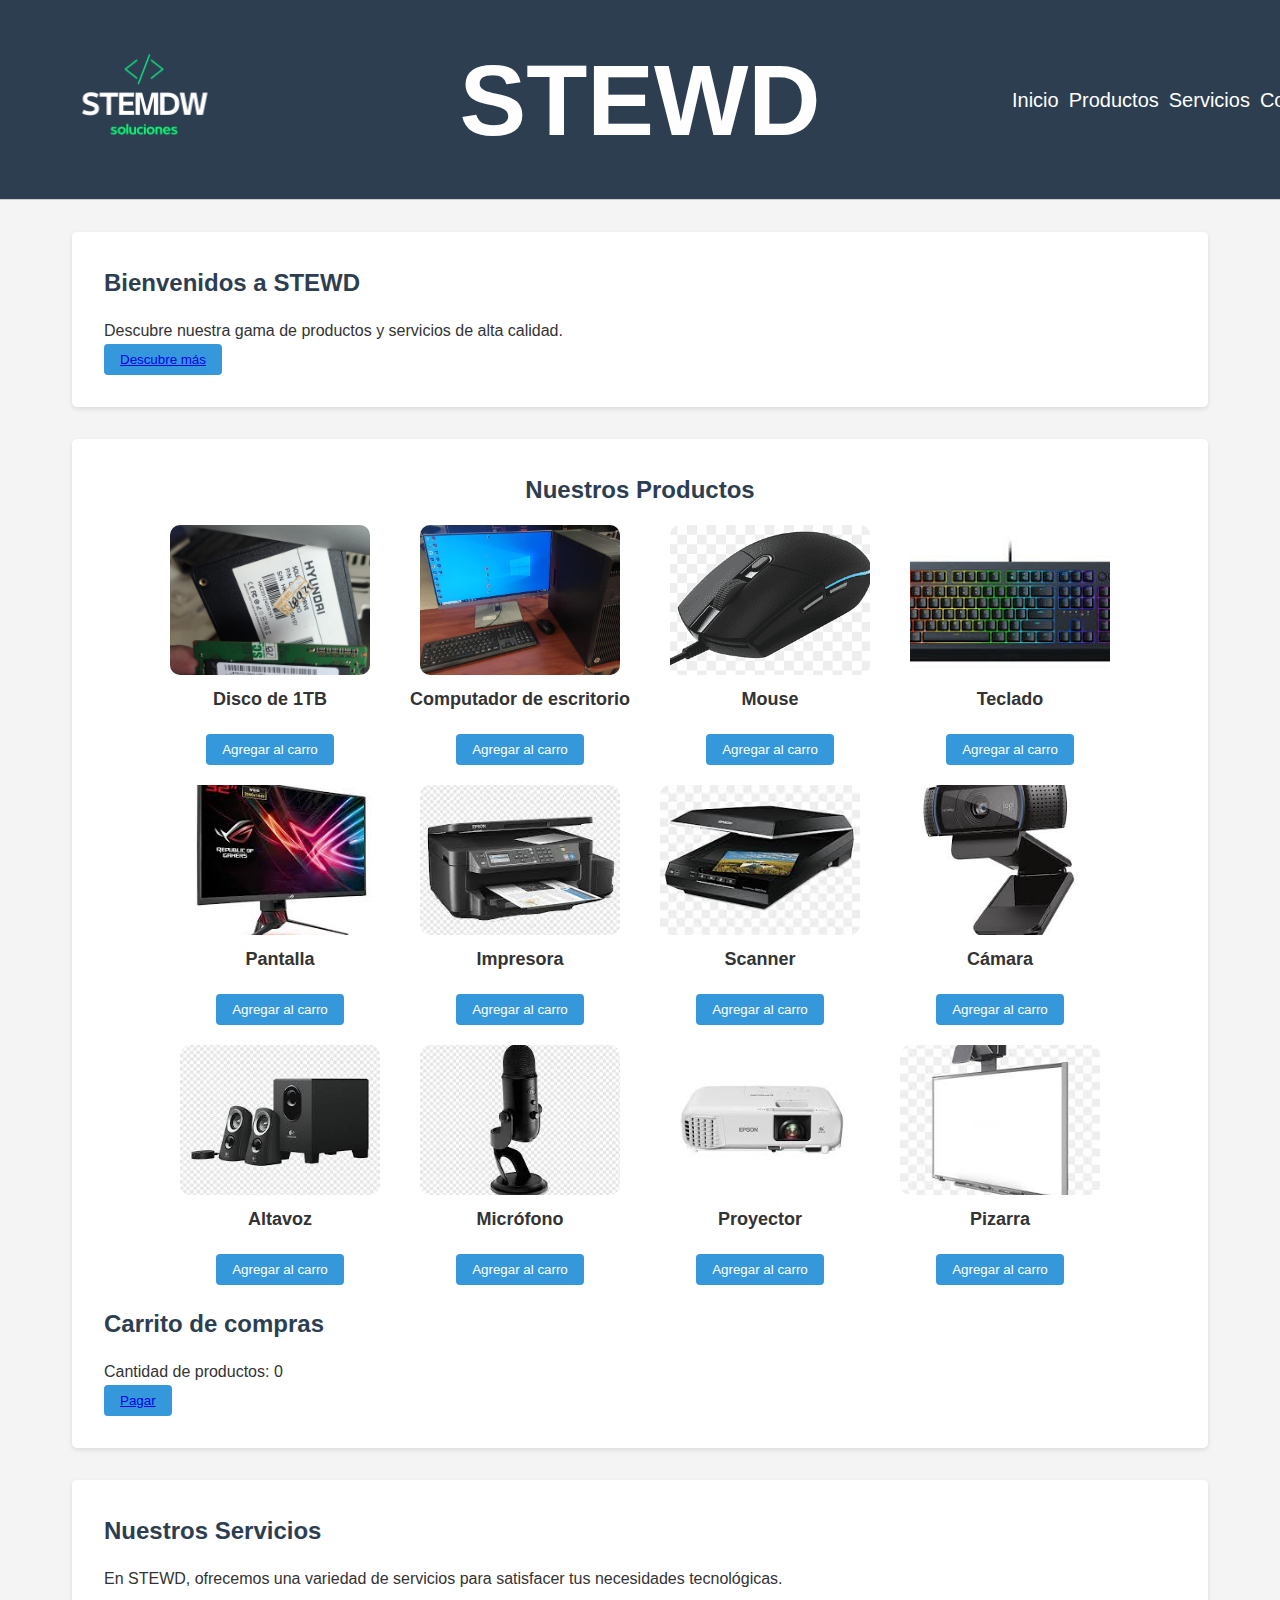
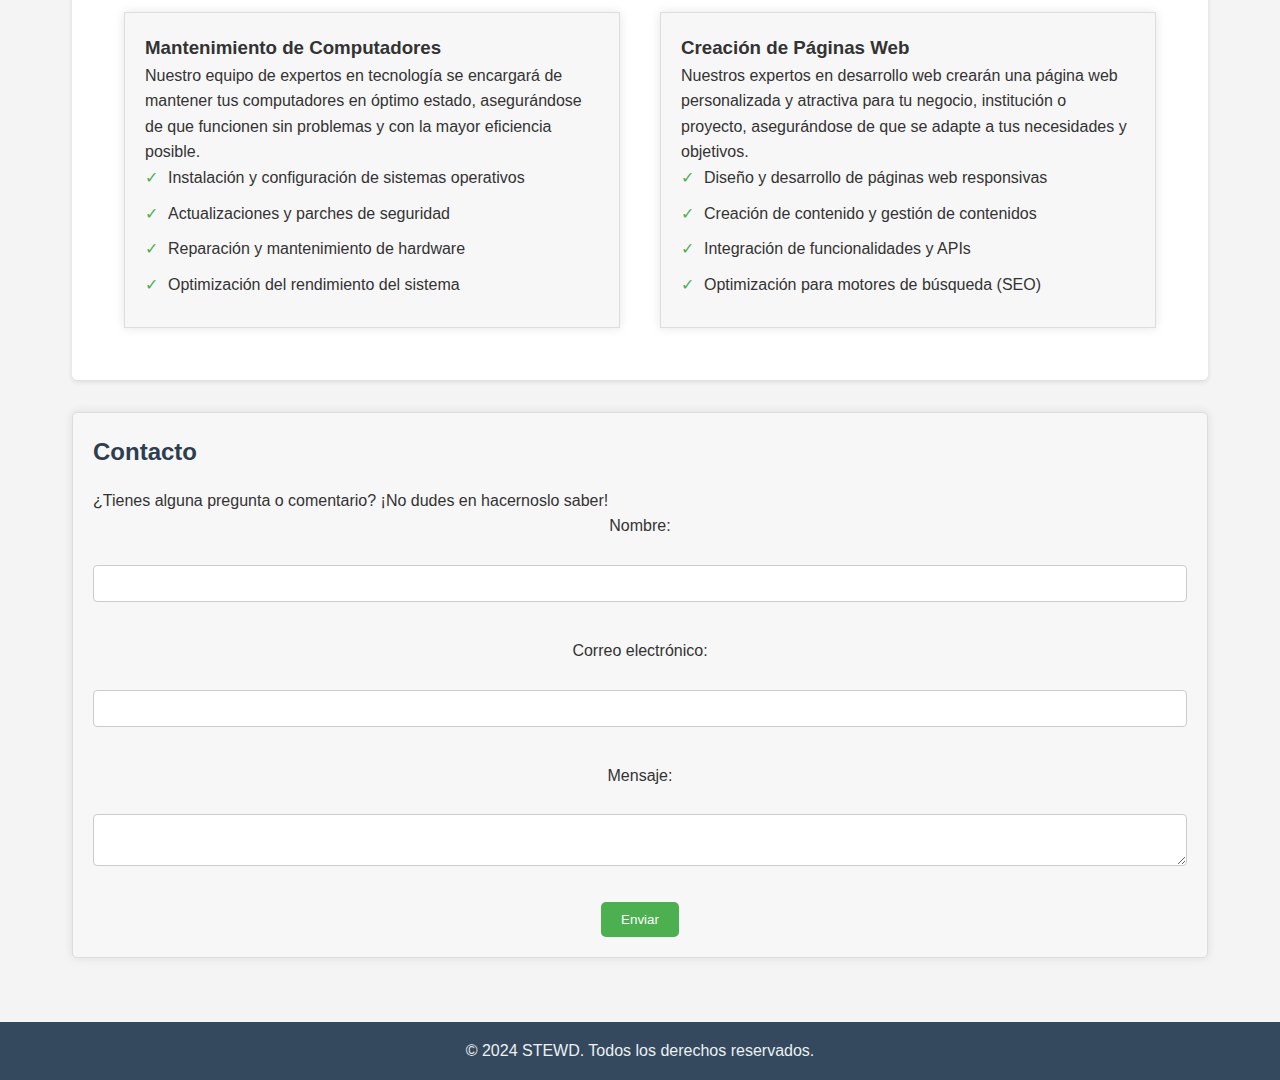
<file: index.html>
<!DOCTYPE html>
<html lang="es">
<head>
    <meta charset="UTF-8">
    <meta name="viewport" content="width=device-width, initial-scale=1.0">
    <title>Proyecto</title>
    <link rel="stylesheet" href="style.css">
    

</head>
<body>
    <header>
        <div class="logo-container">
          <img src="Imagenes/logo.png" alt="logo.png" class="logo">
        </div>
        <h1 class="titulo">STEWD</h1>
        <nav>
          <ul>
            <li><a href="#inicio">Inicio</a></li>
            <li><a href="#productos">Productos</a></li>
            <li><a href="#servicios">Servicios</a></li>
            <li><a href="#contacto">Contacto</a></li>
          </ul>
        </nav>
      </header>

    <main>
        <section id="inicio">
            <h2>Bienvenidos a STEWD</h2>
            <p>Descubre nuestra gama de productos y servicios de alta calidad.</p>
            
            <button><a href="mision.html">Descubre más</a></button>

        </section>

        <section id="productos">
            <div class="Cuadricula">
                <h2>Nuestros Productos</h2>
                <div class="row">
                    <div class="column">
                        <img src="Imagenes/Disco_2.png" a lt="Disco_2" width="200">
                        <p>Disco de 1TB</p>
                        <button class="agg_carrito" >Agregar al carro </button> 
                    </div>
                    <div class="column">
                        <img src="Imagenes/Computador_1.png" alt="Computador" width="200px">
                        <p>Computador de escritorio</p>
                        <button class="agg_carrito" >Agregar al carro </button> 
                    </div>
                    <div class="column">
                        <img src="Imagenes/mouse.png" alt="mouse" width="200px">
                        <p>Mouse</p>
                        <button class="agg_carrito" >Agregar al carro </button> 
                    </div>
                    <div class="column">
                        <img src="Imagenes/teclado.png" alt="teclado" width="200px">
                        <p>Teclado</p>
                        <button class="agg_carrito" >Agregar al carro </button> 
                    </div>
                </div>
                <div class="row">
                    <div class="column">
                        <img src="Imagenes/pantalla.png" alt="pantalla" width="200px">
                        <p>Pantalla</p>
                        <button class="agg_carrito" >Agregar al carro </button> 
                    </div>
                    <div class="column">
                        <img src="Imagenes/impresora.png" alt="impresora" width="200px">
                        <p>Impresora</p>
                        <button class="agg_carrito" >Agregar al carro </button> 
                    </div>
                    <div class="column">
                        <img src="Imagenes/scanner.png" alt="scanner" width="200px">
                        <p>Scanner</p>
                        <button class="agg_carrito" >Agregar al carro </button> 
                    </div>
                    <div class="column">
                        <img src="Imagenes/cámara.png" alt="cámara" width="200px">
                        <p>Cámara</p>
                        <button class="agg_carrito" >Agregar al carro </button> 
                    </div>
                </div>
                <div class="row">
                    <div class="column">
                        <img src="Imagenes/altavoz.png" alt="altavoz" width="200px">
                        <p>Altavoz</p>
                        <button class="agg_carrito" >Agregar al carro </button> 
                    </div>
                    <div class="column">
                        <img src="Imagenes/micrófono.png" alt="micrófono" width="200px">
                        <p>Micrófono</p>
                        <button class="agg_carrito" >Agregar al carro </button> 
                    </div>
                    <div class="column">
                        <img src="Imagenes/proyector.png" alt="proyector" width="200px">
                        <p>Proyector</p>
                        <button class="agg_carrito" >Agregar al carro </button> 
                    </div>
                    <div class="column">
                        <img src="Imagenes/pizarra.png" alt="pizarra" width="200px">
                        <p>Pizarra</p>
                        <button class="agg_carrito" >Agregar al carro </button> 
                    </div>
                </div>
            </div>


            <div class="carrito">
                <h2>Carrito de compras</h2>
                <ul id="carrito-lista">
                  <!-- Aquí se mostrarán los productos agregados -->
                </ul>
                <p id="carrito-cantidad">Cantidad de productos: 0</p>
                <button id ="pagar"><a href="tienda.html">Pagar</a></button>

              </div>
            </section>   
        </section>

        <section id="servicios">
            <h2>Nuestros Servicios</h2>
            <p>En STEWD, ofrecemos una variedad de servicios para satisfacer tus necesidades tecnológicas.</p>
            <div class="servicios-grid">
                <div class="servicio">
                    <i class="fas fa-laptop"></i>
                    <h3>Mantenimiento de Computadores</h3>
                    <p>Nuestro equipo de expertos en tecnología se encargará de mantener tus computadores en óptimo estado, asegurándose de que funcionen sin problemas y con la mayor eficiencia posible.</p>
                    <ul>
                        <li>Instalación y configuración de sistemas operativos</li>
                        <li>Actualizaciones y parches de seguridad</li>
                        <li>Reparación y mantenimiento de hardware</li>
                        <li>Optimización del rendimiento del sistema</li>
                    </ul>
                </div>
                <div class="servicio">
                    <i class="fas fa-globe"></i>
                    <h3>Creación de Páginas Web</h3>
                    <p>Nuestros expertos en desarrollo web crearán una página web personalizada y atractiva para tu negocio, institución o proyecto, asegurándose de que se adapte a tus necesidades y objetivos.</p>
                    <ul>
                        <li>Diseño y desarrollo de páginas web responsivas</li>
                        <li>Creación de contenido y gestión de contenidos</li>
                        <li>Integración de funcionalidades y APIs</li>
                        <li>Optimización para motores de búsqueda (SEO)</li>
                    </ul>
                </div>
            </div>
        </section>

        <section id="contacto">
            <h2>Contacto</h2>
            <p>¿Tienes alguna pregunta o comentario? ¡No dudes en hacernoslo saber!</p>
            <form id="formulario-contacto" action="base_datos/conexion.php" method="post">
                <label for="nombre">Nombre:</label>
                <input type="text" id="nombre" name="nombre" required>
            
                <label for="email">Correo electrónico:</label>
                <input type="email" id="email" name="email" required>
            
                <label for="mensaje">Mensaje:</label>
                <textarea id="mensaje" name="mensaje" required></textarea>
            
                <button type="submit">Enviar</button>
            </form>
        </section>
    </main>

    <footer>
        <p>&copy; 2024 STEWD. Todos los derechos reservados.</p>
    </footer>

    <script>
        
        // Aquí ira el código JavaScript 
/*
        // Seleccionamos el formulario
const formulario = document.getElementById('formulario-contacto');

// Agregamos un evento al formulario
formulario.addEventListener('submit', (e) => {
  // Prevenimos que el formulario se envíe automáticamente
  e.preventDefault();

  // Seleccionamos los campos del formulario
  const nombre = document.getElementById('nombre');
  const email = document.getElementById('email');
  const mensaje = document.getElementById('mensaje');

  // Valida los campos
  if (nombre.value.trim() === '') {
    alert('Por favor, ingresa tu nombre');
    nombre.focus();
    return;
  }

  if (email.value.trim() === '') {
    alert('Por favor, ingresa tu correo electrónico');
    email.focus();
    return;
  }

  if (!email.value.match(/^[a-zA-Z0-9._%+-]+@[a-zA-Z0-9.-]+\.[a-zA-Z]{2,}$/)) {
    alert('Por favor, ingresa un correo electrónico válido');
    email.focus();
    return;
  }

  if (mensaje.value.trim() === '') {
    alert('Por favor, ingresa un mensaje');
    mensaje.focus();
    return;
  }

  // enviamos el formulario
  formulario.submit();
});

*/

  //CODIGO PARA CARRITO

const carrito = document.getElementById('carrito-lista');
  const carritoCantidad = document.getElementById('carrito-cantidad');
  let productosEnCarrito = [];

  // Agregar producto al carrito
  document.querySelectorAll('.agg_carrito').forEach(button => {
    button.addEventListener('click', () => {
      const producto = button.parentNode;
      const productoNombre = producto.querySelector('p').textContent;
      const productoImagen = producto.querySelector('img').src;
      const productoPrecio = 10000; // precio del producto

      // Agregar producto al carrito
      productosEnCarrito.push({
        nombre: productoNombre,
        imagen: productoImagen,
        precio: productoPrecio,
        cantidad: 1
      });

      // Actualizar carrito
      actualizarCarrito();
    });
  });

  // Actualizar carrito
  function actualizarCarrito() {
    carrito.innerHTML = '';
    productosEnCarrito.forEach(producto => {
      const listItem = document.createElement('li');
      listItem.textContent = `${producto.nombre} x ${producto.cantidad}`;
      carrito.appendChild(listItem);
    });
    carritoCantidad.textContent = `Cantidad de productos: ${productosEnCarrito.length}`;
  }

  // Eliminar producto del carrito
  carrito.addEventListener('click', event => {
    if (event.target.tagName === 'BUTTON' && event.target.textContent === 'Eliminar') {
      const productoIndex = productosEnCarrito.findIndex(producto => producto.nombre === event.target.parentNode.textContent);
      productosEnCarrito.splice(productoIndex, 1);
      actualizarCarrito();
    }
  });

  // Checkout
  document.getElementById('pagar').addEventListener('click', () => {
    
    // Proceder a la pantalla de pago
  });


    </script>
</body>
</html>
</file>
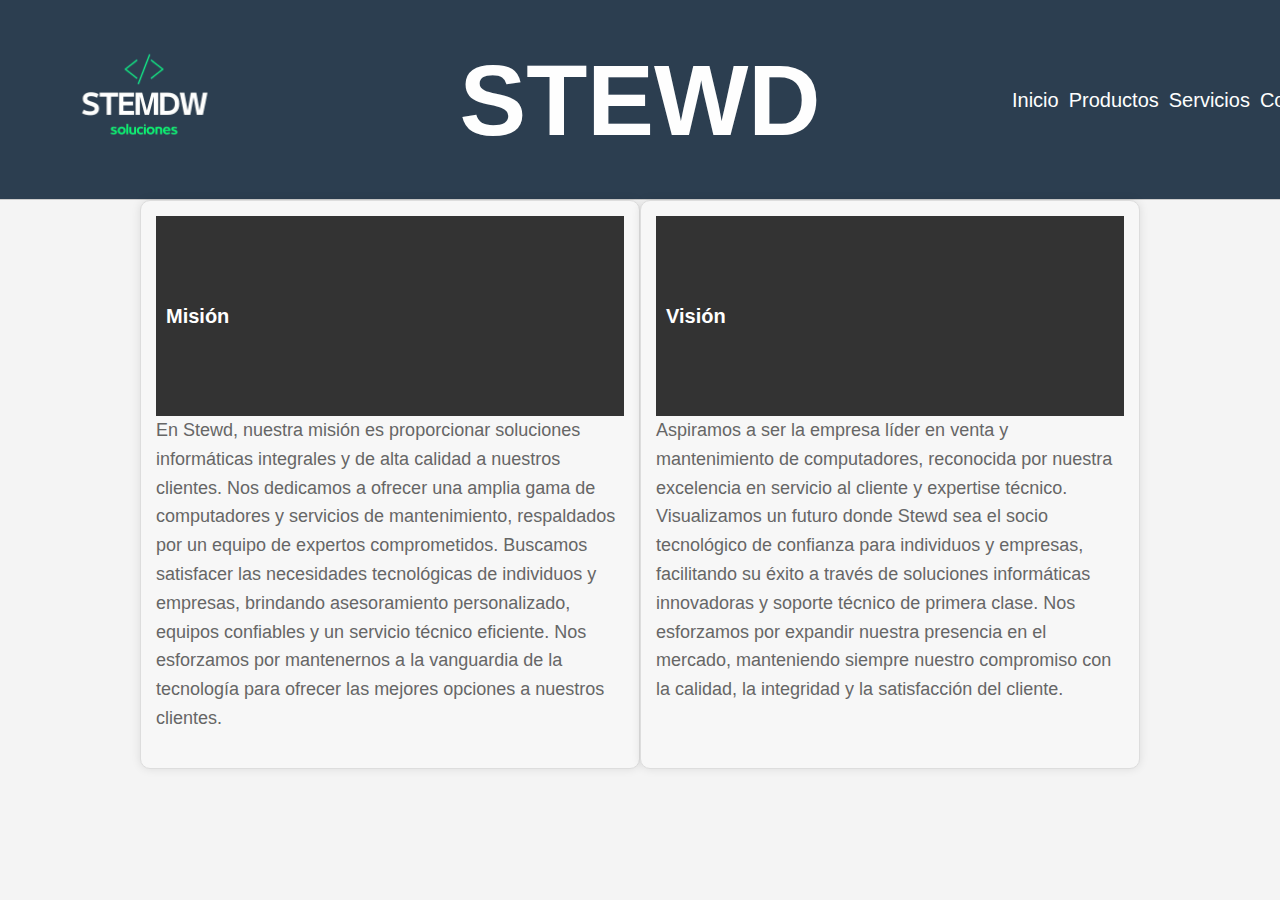
<file: mision.html>
<!DOCTYPE html>
<html lang="en">
<head>
    <meta charset="UTF-8">
    <meta name="viewport" content="width=device-width, initial-scale=1.0">
    <title>Misión y Visión</title>
    <style>

        *{
            margin: 0;
            padding: 0;
            box-sizing: border-box;
        }

        body {
            font-family: Arial, sans-serif;
            line-height: 1.6;
            color: #333;
            background-color: #f4f4f4;
        }

        

        header {
            height: 200px;
            display: flex;
            justify-content: space-between;
            align-items: center;
            padding: 20px;
            background-color: #2c3e50;
            border-bottom: 1px solid #ccc;
          }
          
          .logo-container {
            width: 20%;
          }
          
          .logo {
            width: 100%;
            height: auto;
          }
          
          .titulo {
            font-size: 100px;
            font-weight: bold;
            margin: 0;
            color: #fefefe;
          }
          
          nav {
            width: 20%;
            color: #fefefe;
            font-size: 20px;
          }
          
          nav ul {
            list-style: none;
            margin: 0;
            padding: 0;
            display: flex;
            justify-content: space-between;
            text-align: center;
          }
          
          nav li { 
            margin-right: 10px;
          }
          
          nav a {
            text-decoration: none;
            color: #fefefe;
          }
          
          nav a:hover {
            color: #666;
          }

/* Estilos para el contenedor */
.container {
            display: flex;
            flex-wrap: wrap;
            justify-content: space-between;
            max-width: 1000px;
            margin: 0 auto;
        }

        /* Estilos para las columnas */
        .column {
            flex: 1 1 45%;
            padding: 15px;
            
            background-color: #f7f7f7;
            border: 1px solid #ddd;
            border-radius: 10px;
            box-shadow: 0 0 10px rgba(0, 0, 0, 0.1);
        }

        /* Estilos para los encabezados de las columnas */
        .column header {
            background-color: #333;
            color: #fff;
            padding: 10px;
            border-bottom: 1px solid #333;
        }

        /* Estilos para los títulos de las columnas */
        .column header h1 {
            font-size: 20px;
            margin-bottom: 0;
        }

        /* Estilos para los párrafos */
        p {
            font-size: 18px;
            margin-bottom: 20px;
            color: #666;
        }
    </style>
</head>
<body>


    <header>
        <div class="logo-container">
          <img src="Imagenes/logo.png" alt="logo.png" class="logo">
        </div>
        <h1 class="titulo">STEWD</h1>
        <nav>
          <ul>
            <li><a href="index.html">Inicio</a></li>
            <li><a href="#productos">Productos</a></li>
            <li><a href="#servicios">Servicios</a></li>
            <li><a href="#contacto">Contacto</a></li>
          </ul>
        </nav>
      </header>



    <div class="container">
        <div class="column">
            <header>
                <h1>Misión</h1>
            </header>
            <section>
                <p>En Stewd, nuestra misión es proporcionar soluciones informáticas integrales y de alta calidad a nuestros clientes. Nos dedicamos a ofrecer una amplia gama de computadores y servicios de mantenimiento, respaldados por un equipo de expertos comprometidos. Buscamos satisfacer las necesidades tecnológicas de individuos y empresas, brindando asesoramiento personalizado, equipos confiables y un servicio técnico eficiente. Nos esforzamos por mantenernos a la vanguardia de la tecnología para ofrecer las mejores opciones a nuestros clientes.</p>
            </section>
        </div>
        <div class="column">
            <header>
                <h1>Visión</h1>
            </header>
            <section>
                <p>Aspiramos a ser la empresa líder en venta y mantenimiento de computadores, reconocida por nuestra excelencia en servicio al cliente y expertise técnico. Visualizamos un futuro donde Stewd sea el socio tecnológico de confianza para individuos y empresas, facilitando su éxito a través de soluciones informáticas innovadoras y soporte técnico de primera clase. Nos esforzamos por expandir nuestra presencia en el mercado, manteniendo siempre nuestro compromiso con la calidad, la integridad y la satisfacción del cliente.</p>
            </section>
        </div>
    </div>
</body>
</html>
</file>
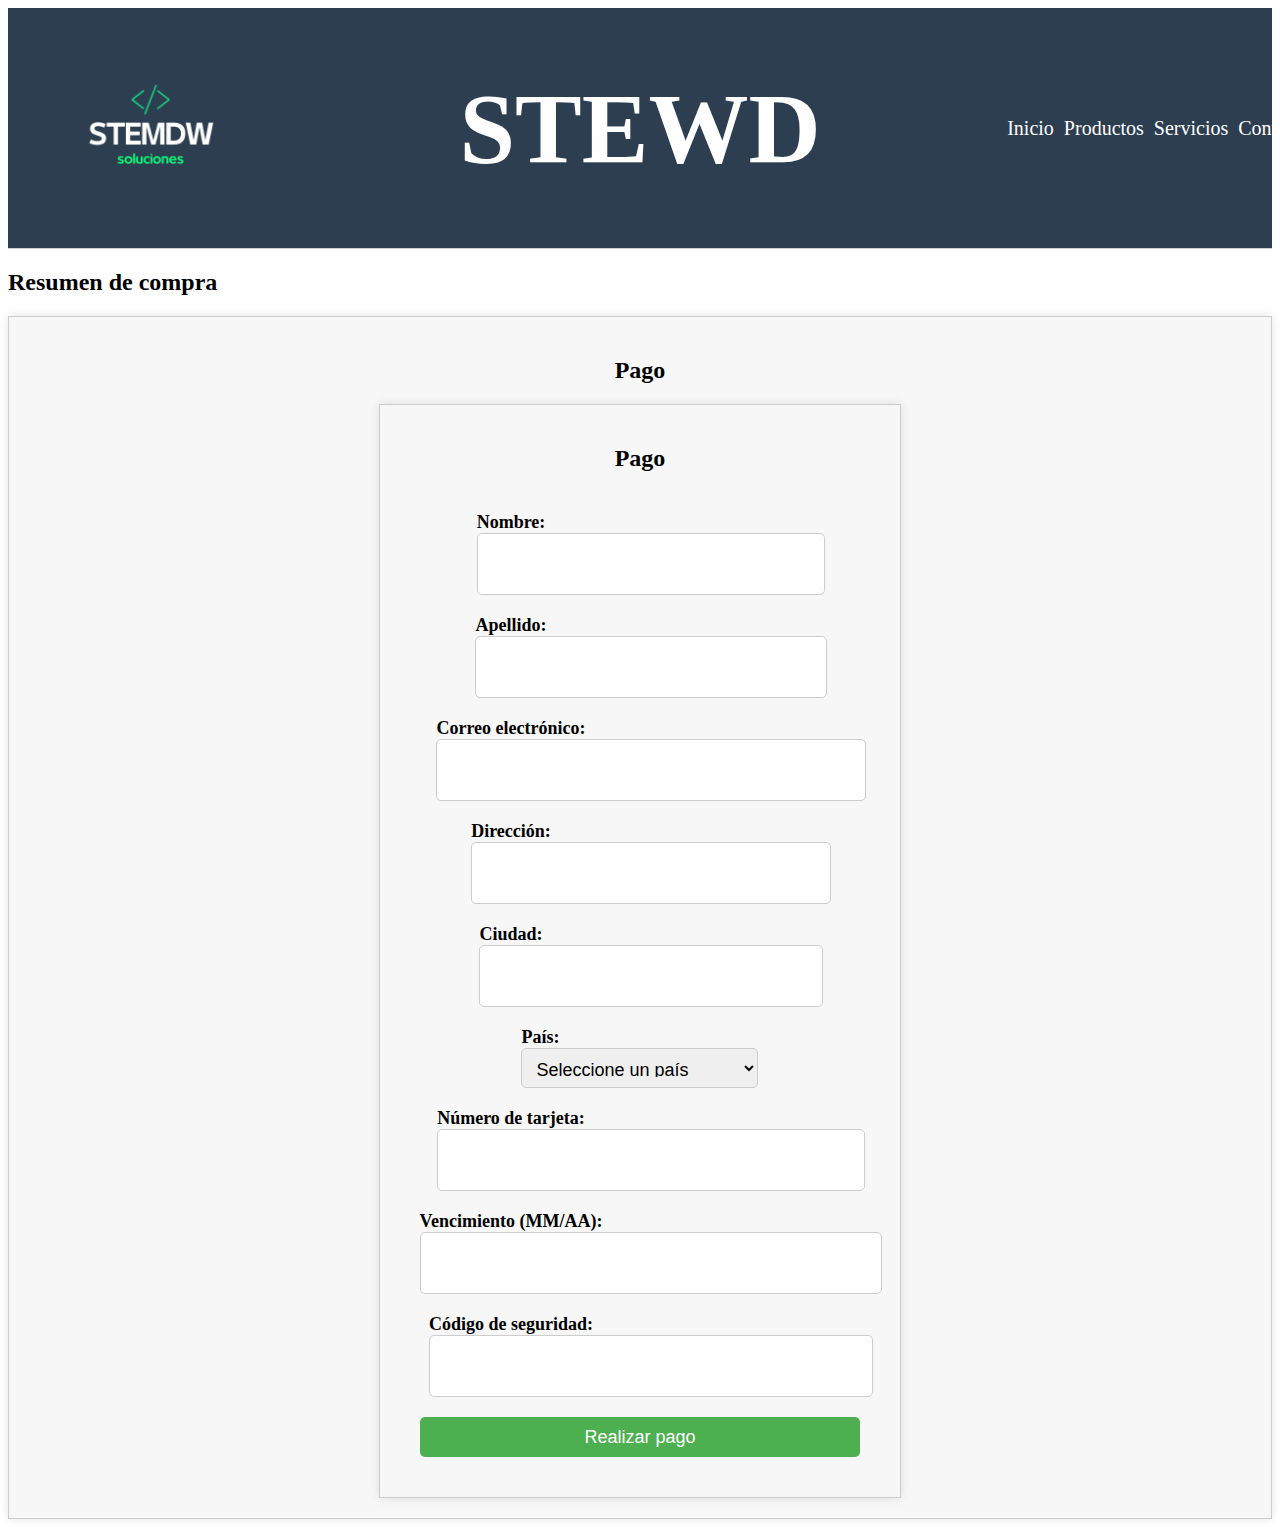
<file: tienda.html>
<!DOCTYPE html>
<html lang="en">
<head>
    <meta charset="UTF-8">
    <meta name="viewport" content="width=device-width, initial-scale=1.0">
    <title>Document</title>

</head>
<style>


header {
            height: 200px;
            display: flex;
            justify-content: space-between;
            align-items: center;
            padding: 20px;
            background-color: #2c3e50;
            border-bottom: 1px solid #ccc;
          }
          
          .logo-container {
            width: 20%;
          }
          
          .logo {
            width: 100%;
            height: auto;
          }
          
          .titulo {
            font-size: 100px;
            font-weight: bold;
            margin: 0;
            color: #fefefe;
          }
          
          nav {
            width: 20%;
            color: #fefefe;
            font-size: 20px;
          }
          
          nav ul {
            list-style: none;
            margin: 0;
            padding: 0;
            display: flex;
            justify-content: space-between;
            text-align: center;
          }
          
          nav li { 
            margin-right: 10px;
          }
          
          nav a {
            text-decoration: none;
            color: #fefefe;
          }
          
          nav a:hover {
            color: #666;
          }


/* Pantalla de pago */

#pago {
  display: flex;
  flex-direction: column;
  align-items: center;
  padding: 20px;
  background-color: #f7f7f7;
  border: 1px solid #ccc;
  box-shadow: 0 0 10px rgba(0, 0, 0, 0.1);
}

#pago h2 {
  font-size: 24px;
  font-weight: bold;
  margin-bottom: 20px;
}

#formulario-pago {
  display: flex;
  flex-direction: column;
  align-items: center;
  padding: 20px;
}

.grupo {
  margin-bottom: 20px;
}

label {
  font-size: 18px;
  font-weight: bold;
  margin-bottom: 10px;
}

input[type="text"], input[type="email"], select {
  width: 100%;
  height: 40px;
  padding: 10px;
  font-size: 18px;
  border: 1px solid #ccc;
  border-radius: 5px;
}

button[type="submit"] {
  width: 100%;
  height: 40px;
  padding: 10px;
  font-size: 18px;
  background-color: #4CAF50;
  color: #fff;
  border: none;
  border-radius: 5px;
  cursor: pointer;
}

button[type="submit"]:hover {
  background-color: #3e8e41;
}


</style>
<body>
    <header>
        <div class="logo-container">
          <img src="Imagenes/logo.png" alt="logo.png" class="logo">
        </div>
        <h1 class="titulo">STEWD</h1>
        <nav>
          <ul>
            <li><a href="index.html">Inicio</a></li>
            <li><a href="#productos">Productos</a></li>
            <li><a href="#servicios">Servicios</a></li>
            <li><a href="#contacto">Contacto</a></li>
            <li><a href="TIEDA" style="color: red;" > TIENDA</a>            </li>
          </ul>
        </nav>
      </header>


          <!-- Sección para mostrar los productos seleccionados -->
          <section id="resumen-compra">
            <h2>Resumen de compra</h2>
            <ul id="productos-seleccionados">
              <!-- Aquí se mostrarán los productos seleccionados -->
            </ul>
          </section>

          <!-- Sección de pago -->
          <section id="pago">
            <h2>Pago</h2>
           
       




            <!-- Pantalla de pago -->
      <section id="pago">
          <h2>Pago</h2>
          <form id="formulario-pago">
            <div class="grupo">
              <label for="nombre">Nombre:</label>
              <input type="text" id="nombre" name="nombre" required>
            </div>
            <div class="grupo">
              <label for="apellido">Apellido:</label>
              <input type="text" id="apellido" name="apellido" required>
            </div>
            <div class="grupo">
              <label for="correo">Correo electrónico:</label>
              <input type="email" id="correo" name="correo" required>
            </div>
            <div class="grupo">
              <label for="direccion">Dirección:</label>
              <input type="text" id="direccion" name="direccion" required>
            </div>
            <div class="grupo">
              <label for="ciudad">Ciudad:</label>
              <input type="text" id="ciudad" name="ciudad" required>
            </div>
            <div class="grupo">
              <label for="pais">País:</label>
              <select id="pais" name="pais" required>
                <option value="">Seleccione un país</option>
                <option value="Argentina">Argentina</option>
                <option value="Chile">Chile</option>
                <option value="Colombia">Colombia</option>
                <!-- ... -->
              </select>
            </div>
            <div class="grupo">
              <label for="tarjeta">Número de tarjeta:</label>
              <input type="text" id="tarjeta" name="tarjeta" required>
            </div>
            <div class="grupo">
              <label for="vencimiento">Vencimiento (MM/AA):</label>
              <input type="text" id="vencimiento" name="vencimiento" required>
            </div>
            <div class="grupo">
              <label for="codigo">Código de seguridad:</label>
              <input type="text" id="codigo" name="codigo" required>
            </div>
            <button type="submit">Realizar pago</button>
          </form>
        </section>





        <script src="index.html"></script>

        <script>
          document.addEventListener('DOMContentLoaded', () => {
            actualizarCarrito();
          });
        </script>  


      </body>
      </html>
</file>
<file: style.css>
* {
            margin: 0;
            padding: 0;
            box-sizing: border-box;
        }

        body {
            font-family: Arial, sans-serif;
            line-height: 1.6;
            color: #333;
            background-color: #f4f4f4;
        }

        

        header {
            height: 200px;
            display: flex;
            justify-content: space-between;
            align-items: center;
            padding: 20px;
            background-color: #2c3e50;
            border-bottom: 1px solid #ccc;
          }
          
          .logo-container {
            width: 20%;
          }
          
          .logo {
            width: 100%;
            height: auto;
          }
          
          .titulo {
            font-size: 100px;
            font-weight: bold;
            margin: 0;
            color: #fefefe;
          }
          
          nav {
            width: 20%;
            color: #fefefe;
            font-size: 20px;
          }
          
          nav ul {
            list-style: none;
            margin: 0;
            padding: 0;
            display: flex;
            justify-content: space-between;
            text-align: center;
          }
          
          nav li { 
            margin-right: 10px;
          }
          
          nav a {
            text-decoration: none;
            color: #fefefe;
          }
          
          nav a:hover {
            color: #666;
          }

       
        main {
            max-width: 1200px;
            margin: 0 auto;
            padding: 2rem;
        }

        section {
            background-color: #fff;
            margin-bottom: 2rem;
            padding: 2rem;
            border-radius: 5px;
            box-shadow: 0 2px 5px rgba(0,0,0,0.1);
        }

        h2 {
            color: #2c3e50;
            margin-bottom: 1rem;
        }

        footer {
            background-color: #34495e;
            color: #ecf0f1;
            text-align: center;
            padding: 1rem;
            position: relative;
            bottom: 0;
            width: 100%;
        }

        /* Estilos para productos y servicios  */
        .Cuadricula {
            display: flex;
            flex-direction: column;
            align-items: center;
        }
        
        .row {
            display: flex;
            justify-content: space-around;
            margin-bottom: 20px;
        }
        
        .column {
            display: flex;
            flex-direction: column;
            align-items: center;
            margin: 0 20px;
        }
        
        .column img {
            width: 200px;
            height: 150px;
            object-fit: cover;
            border-radius: 10px;
            margin-bottom: 10px;
        }
        
        .column p {
            font-size: 18px;
            font-weight: bold;
            margin-bottom: 20px;
        }
        

        .product-grid, .service-list {
            display: grid;
            grid-template-columns: repeat(auto-fit, minmax(200px, 1fr));
            gap: 1rem;
        }

        .product-item, .service-item {
            background-color: #ecf0f1;
            padding: 1rem;
            border-radius: 5px;
            text-align: center;
        }

        .servicios-grid {
            display: flex;
            flex-wrap: wrap;
            justify-content: center;
        }
        
        .servicio {
            background-color: #f7f7f7;
            padding: 20px;
            margin: 20px;
            border: 1px solid #ddd;
            box-shadow: 0 0 10px rgba(0, 0, 0, 0.1);
            width: calc(50% - 40px);
        }
        
        .servicio i {
            font-size: 48px;
            margin-bottom: 10px;
        }
        
        .servicio h3 {
            margin-top: 0;
        }
        
        .servicio ul {
            list-style: none;
            padding: 0;
            margin: 0;
        }
        
        .servicio li {
            margin-bottom: 10px;
        }
        
        .servicio li:before {
            content: "\2713";
            margin-right: 10px;
            color: #4CAF50;
        }

        /* Estilos para el formulario de contacto */
        #contacto {
            background-color: #f7f7f7;
            padding: 20px;
            border: 1px solid #ddd;
            box-shadow: 0 0 10px rgba(0, 0, 0, 0.1);
        }
        
        #formulario-contacto {
            display: flex;
            flex-direction: column;
            align-items: center;
        }
        
        #formulario-contacto label {
            margin-bottom: 10px;
        }
        
        #formulario-contacto input, #formulario-contacto textarea {
            width: 100%;
            padding: 10px;
            margin-bottom: 20px;
            border: 1px solid #ccc;
        }
        
        #formulario-contacto button[type="submit"] {
            background-color: #4CAF50;
            color: #fff;
            padding: 10px 20px;
            border: none;
            border-radius: 5px;
            cursor: pointer;
        }
        
        #formulario-contacto button[type="submit"]:hover {
            background-color: #3e8e41;
        }
        form {
            display: grid;
            gap: 1rem;
        }

        input, textarea {
            width: 100%;
            padding: 0.5rem;
            border: 1px solid #ccc;
            border-radius: 4px;
        }

        button {
            background-color: #3498db;
            color: #fff;
            border: none;
            padding: 0.5rem 1rem;
            border-radius: 4px;
            cursor: pointer;
            transition: background-color 0.3s ease;
        }

        button:hover {
            background-color: #2980b9;
        }
        html {
            scroll-behavior: smooth;
          }
</file>
